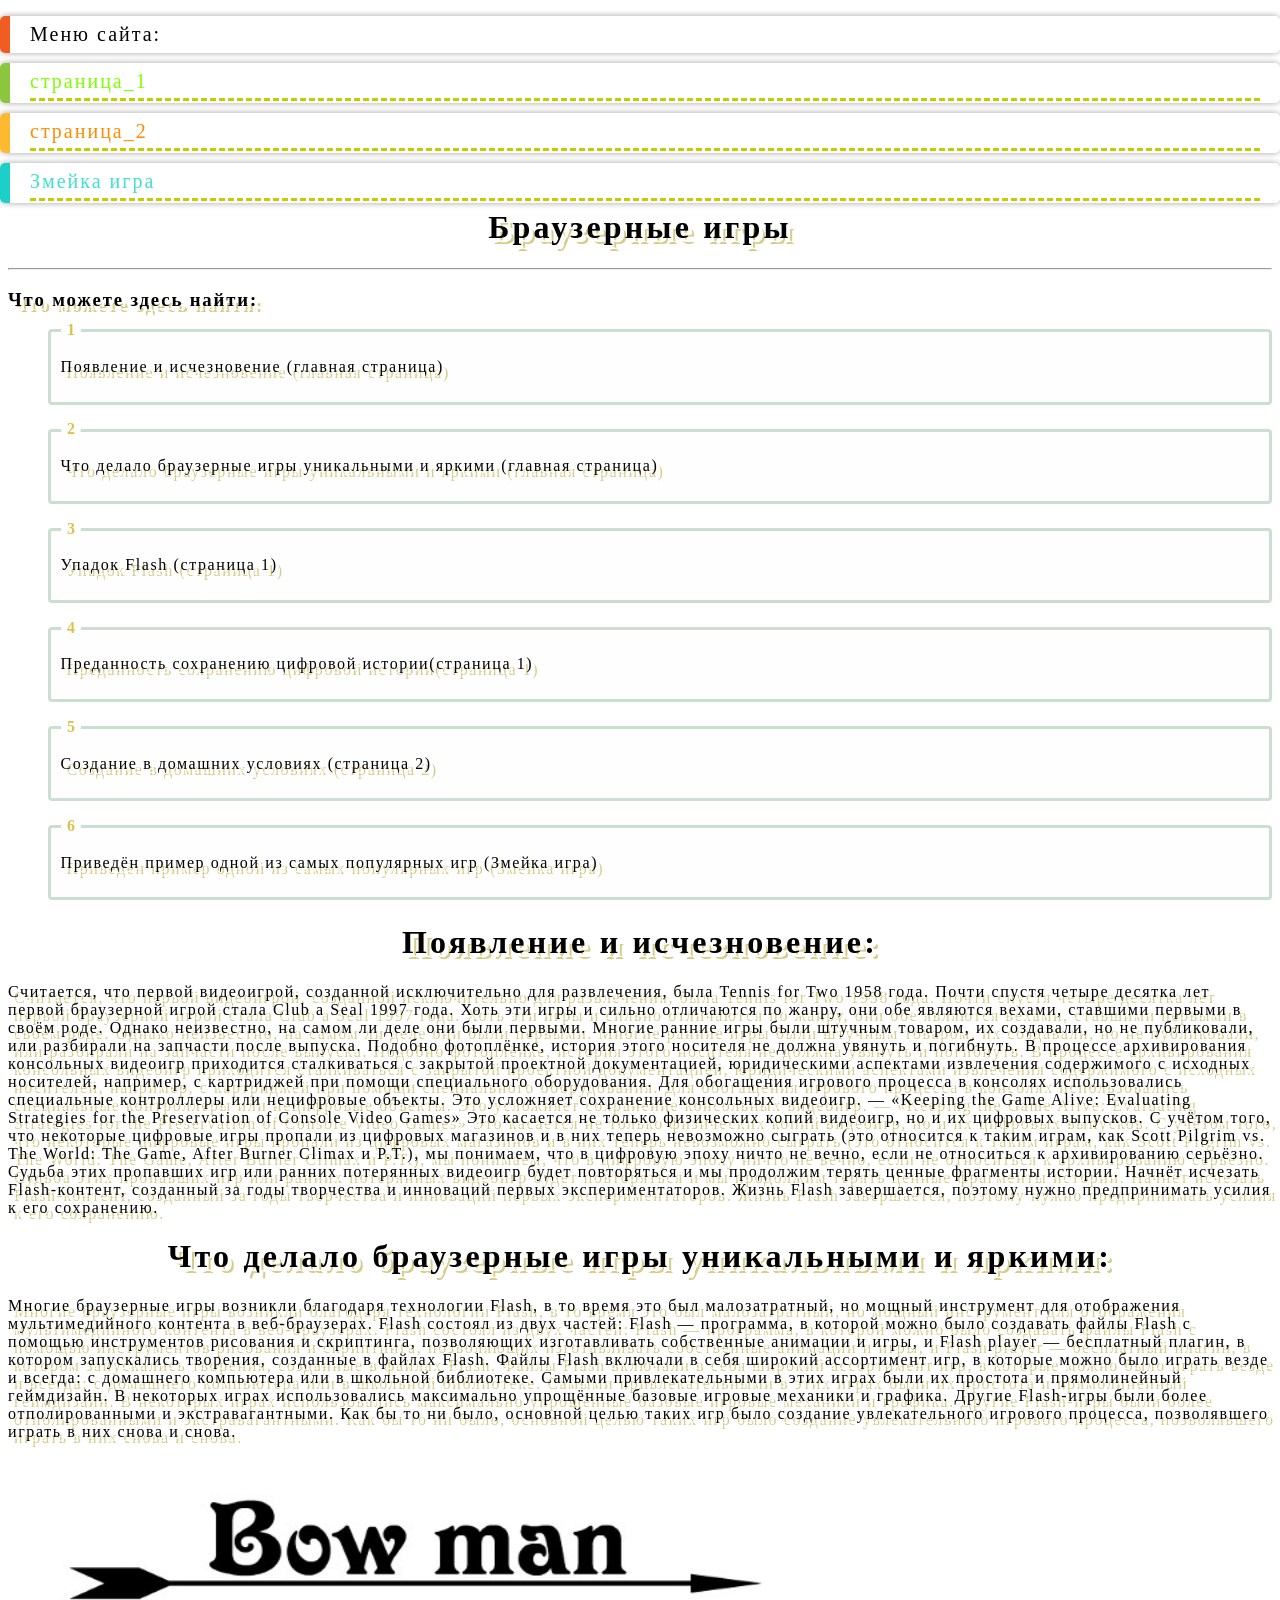
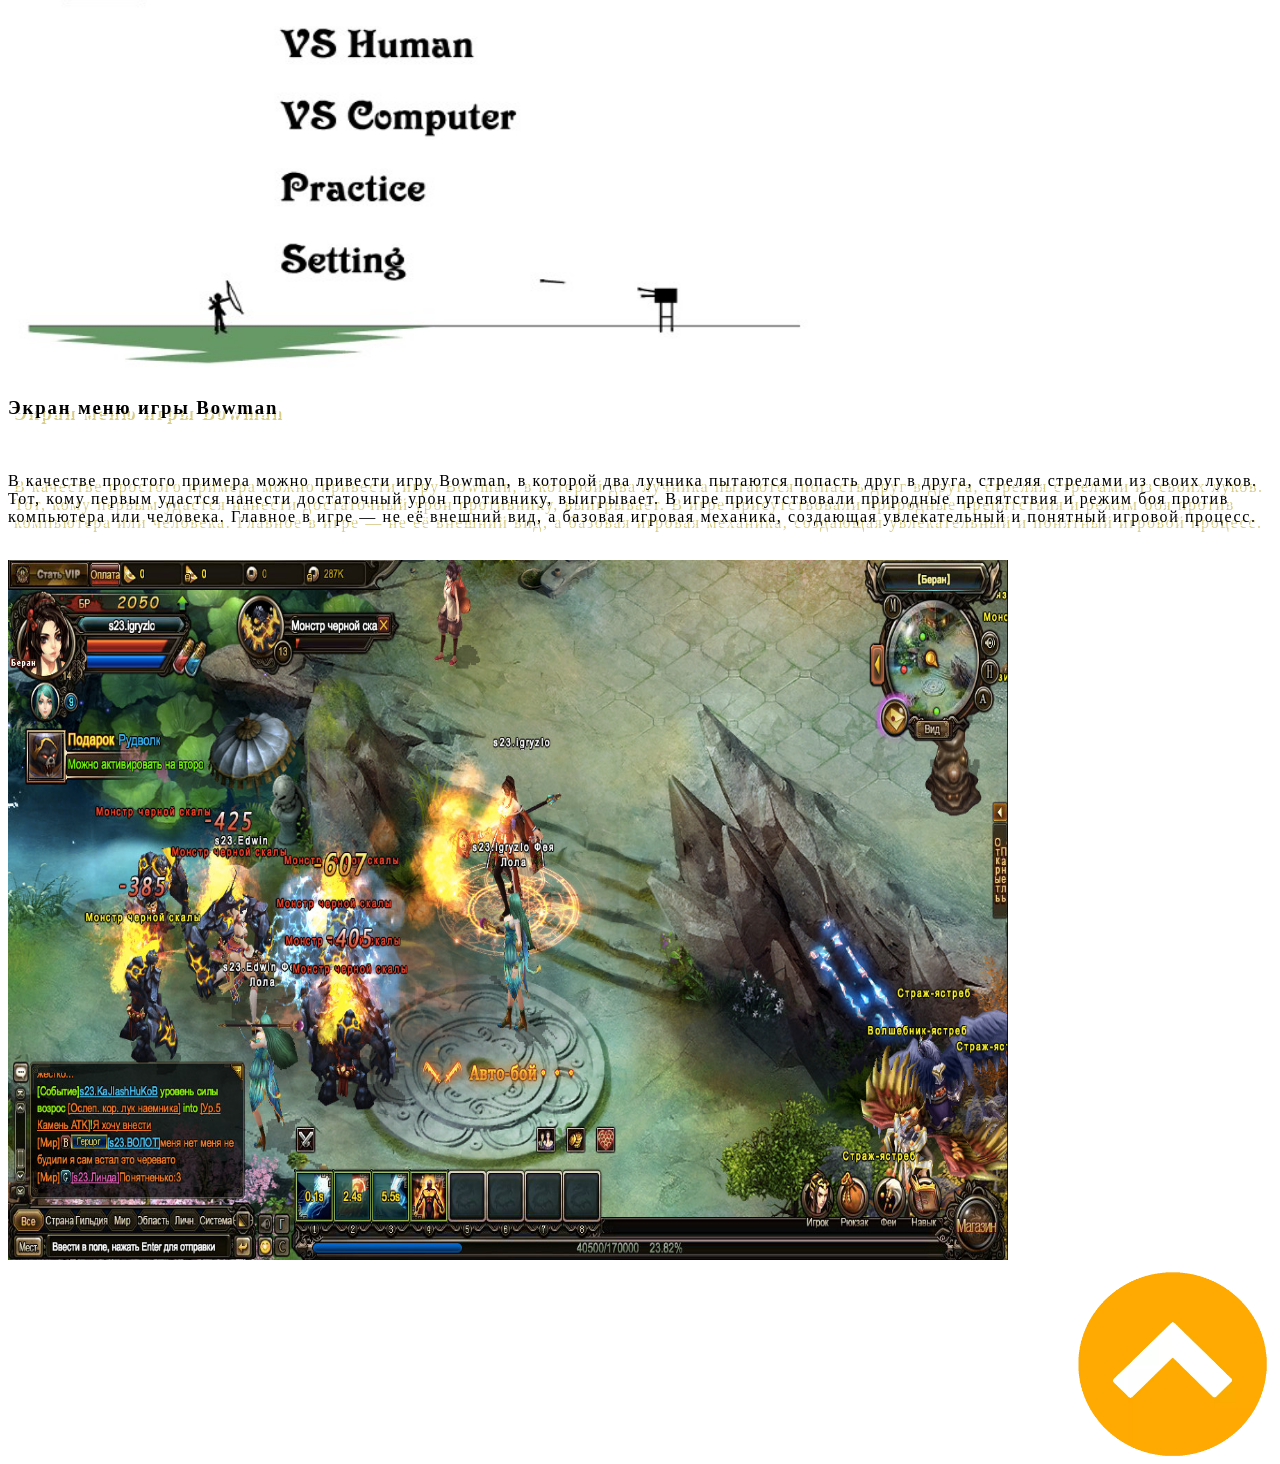
<file: index.html>
<!DOCTYPE html>
<html lang="ru">
<head>
<meta charset="UTF-8">
<link rel="stylesheet" href="st_1.css">
<link rel="icon" type="image/png" href="111.png">
<title>Главная страница</title>
</head>
<body>
<script>
window.onscroll = function() {
  var scrolled = window.pageYOffset || document.documentElement.scrollTop; 
  if(scrolled !== 0){
    
    document.querySelector('.navbar').style.opacity = '0';
  }else{
    
    document.querySelector('.navbar').style.opacity = '1';
  };
};
</script>
<div class="navbar">
<ul class="border">
<li>Меню сайта:</li>
<li><a href="1.html" class="s10">страница_1</a></li>
<li><a href="2.html" class="s11">страница_2</a></li>
<li><a href="snake.html" class="s12">Змейка игра</a></li>
</ul>
</div>
<br>
<br>
<br>
<br>
<br>
<br>
<br>
<br>
<br>
<br>
<center><h1 class="p-4">Браузерные игры</h1></center>
<hr>
<h3 class="p-4">Что можете здесь найти:</h3>
<ol class="bullet">
<li><p class="p-4">Появление и исчезновение (главная страница)</p></li>
<li><p class="p-4">Что делало браузерные игры уникальными и яркими (главная страница)</p></li>
<li><p class="p-4">Упадок Flash (страница 1)</p></li>
<li><p class="p-4">Преданность сохранению цифровой истории(страница 1)</p></li>
<li><p class="p-4">Создание в домашних условиях (страница 2)</p></li>
<li><p class="p-4">Приведён пример одной из самых популярных игр (Змейка игра)</p></li>
</ol>
<center><h1 class="p-4">Появление и исчезновение:</h1></center>
<p class="p-4">Считается, что первой видеоигрой, созданной исключительно для развлечения, была Tennis for Two 1958 года. Почти спустя четыре десятка лет первой браузерной игрой стала Club a Seal 1997 года. Хоть эти игры и сильно отличаются по жанру, они обе являются вехами, ставшими первыми в своём роде. Однако неизвестно, на самом ли деле они были первыми. Многие ранние игры были штучным товаром, их создавали, но не публиковали, или разбирали на запчасти после выпуска. Подобно фотоплёнке, история этого носителя не должна увянуть и погибнуть.

В процессе архивирования консольных видеоигр приходится сталкиваться с закрытой проектной документацией, юридическими аспектами извлечения содержимого с исходных носителей, например, с картриджей при помощи специального оборудования. Для обогащения игрового процесса в консолях использовались специальные контроллеры или нецифровые объекты. Это усложняет сохранение консольных видеоигр.

— «Keeping the Game Alive: Evaluating Strategies for the Preservation of Console Video Games»

Это касается не только физических копий видеоигр, но и их цифровых выпусков. С учётом того, что некоторые цифровые игры пропали из цифровых магазинов и в них теперь невозможно сыграть (это относится к таким играм, как Scott Pilgrim vs. The World: The Game, After Burner Climax и P.T.), мы понимаем, что в цифровую эпоху ничто не вечно, если не относиться к архивированию серьёзно. Судьба этих пропавших игр или ранних потерянных видеоигр будет повторяться и мы продолжим терять ценные фрагменты истории. Начнёт исчезать Flash-контент, созданный за годы творчества и инноваций первых экспериментаторов. Жизнь Flash завершается, поэтому нужно предпринимать усилия к его сохранению.</p>
<center><h1 class="p-4">Что делало браузерные игры уникальными и яркими:</h1></center>

<p class="p-4">Многие браузерные игры возникли благодаря технологии Flash, в то время это был малозатратный, но мощный инструмент для отображения мультимедийного контента в веб-браузерах. Flash состоял из двух частей: Flash — программа, в которой можно было создавать файлы Flash с помощью инструментов рисования и скриптинга, позволяющих изготавливать собственные анимации и игры, и Flash player — бесплатный плагин, в котором запускались творения, созданные в файлах Flash. Файлы Flash включали в себя широкий ассортимент игр, в которые можно было играть везде и всегда: с домашнего компьютера или в школьной библиотеке. Самыми привлекательными в этих играх были их простота и прямолинейный геймдизайн. В некоторых играх использовались максимально упрощённые базовые игровые механики и графика. Другие Flash-игры были более отполированными и экстравагантными. Как бы то ни было, основной целью таких игр было создание увлекательного игрового процесса, позволявшего играть в них снова и снова.</p>
<br>
<img width="800" height="500" src="123.jpg" alt="Здесь должна быть картинка">
<br>
<h3 class="p-4">Экран меню игры Bowman</h3>
<br>
<p class="p-4">В качестве простого примера можно привести игру Bowman, в которой два лучника пытаются попасть друг в друга, стреляя стрелами из своих луков. Тот, кому первым удастся нанести достаточный урон противнику, выигрывает. В игре присутствовали природные препятствия и режим боя против компьютера или человека. Главное в игре — не её внешний вид, а базовая игровая механика, создающая увлекательный и понятный игровой процесс.</p>
<br>
<img width="1000" height="700" src="124.jpg" alt="Здесь должна быть картинка">

<br>
<div class="box">
<a href="javascript:scroll(0,0);"><img align="right" width="200" height="200" src="112.webp" alt="ВВЕРХ!"></a>
</div>
</body>
</html>
</file>
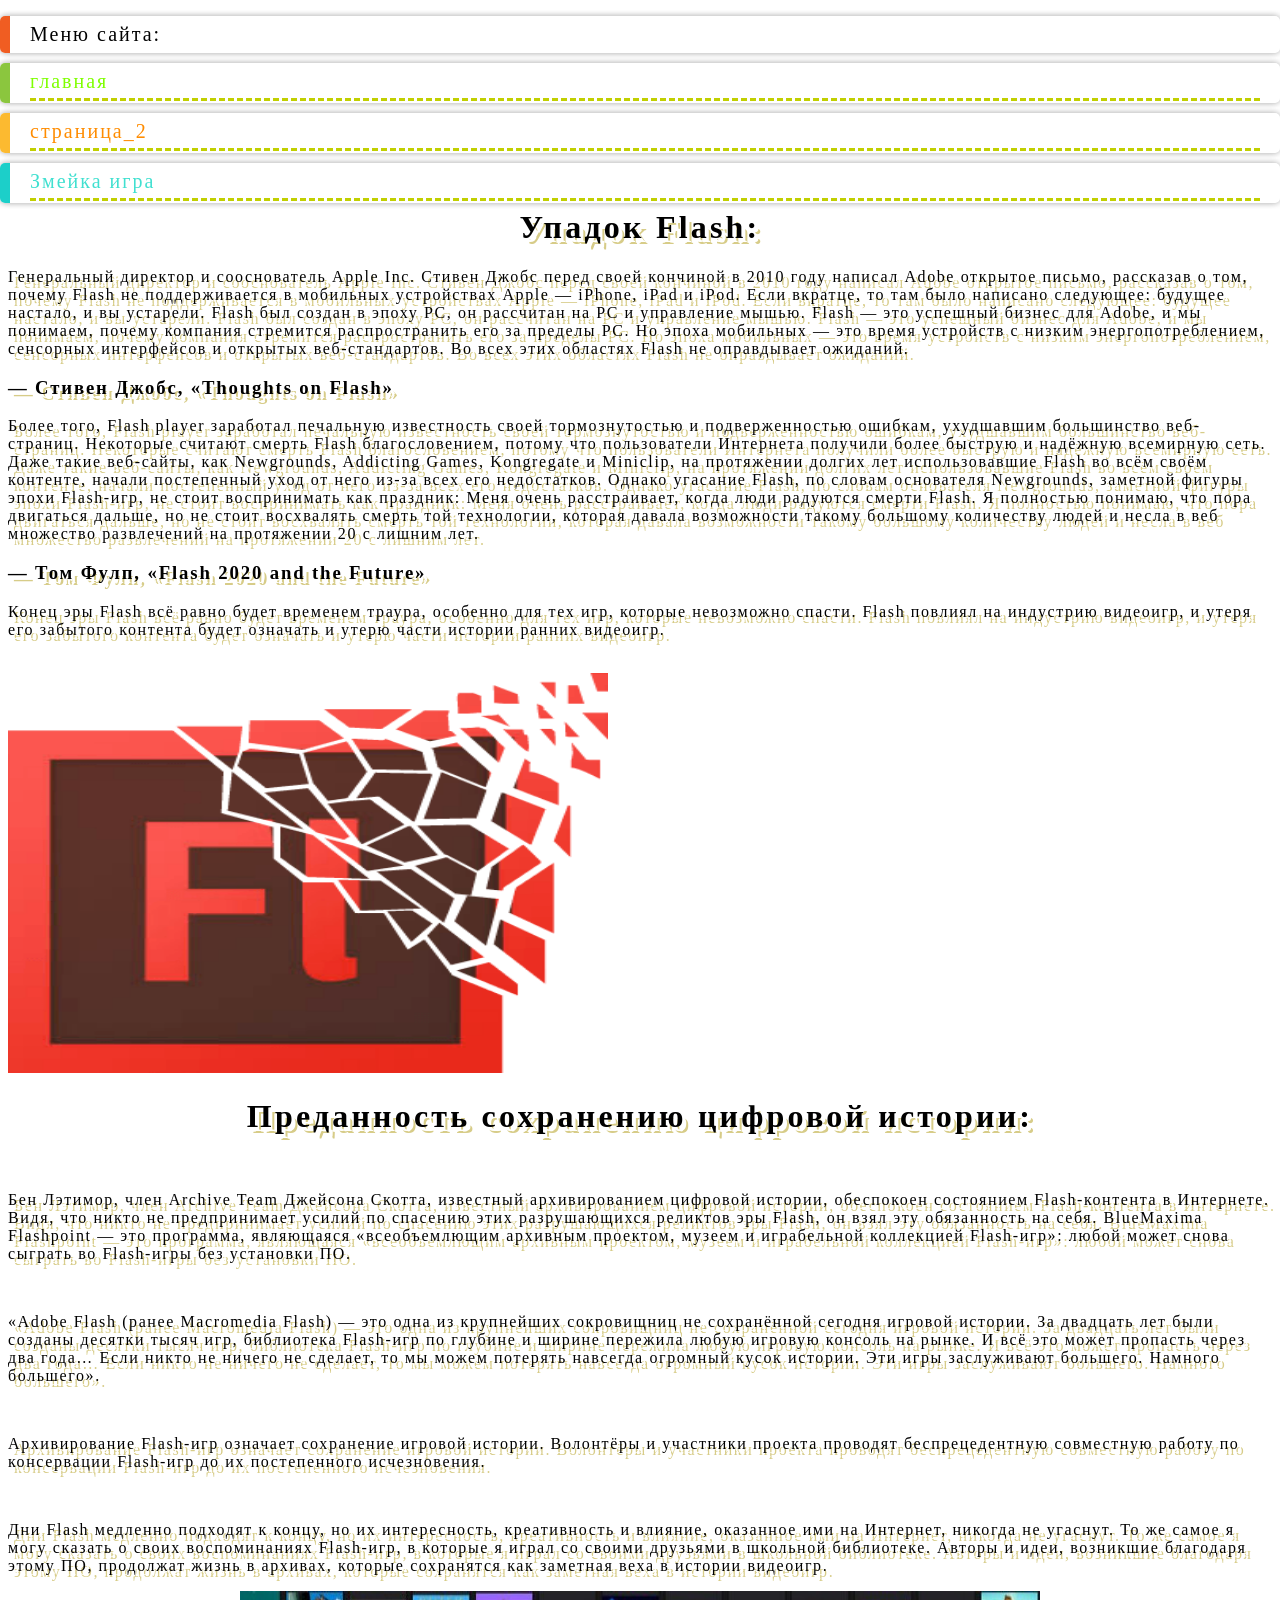
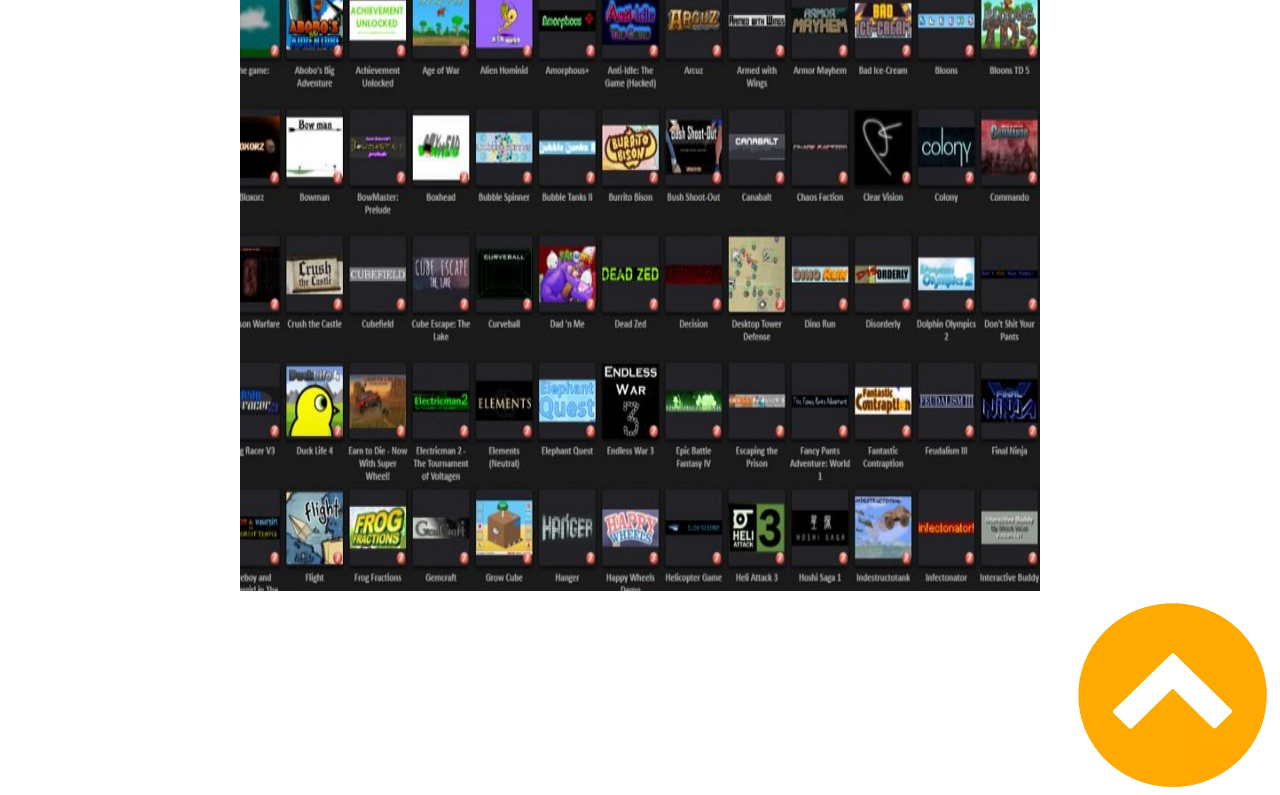
<file: 1.html>
<!DOCTYPE html>
<html lang="ru">
<head>
<meta charset="UTF-8">
<link rel="stylesheet" href="st_2.css">
<link rel="icon" type="image/png" href="111.png">
<title>страница_1</title>
</head>
<body>
<script>
window.onscroll = function() {
  var scrolled = window.pageYOffset || document.documentElement.scrollTop; 
  if(scrolled !== 0){
    
    document.querySelector('.navbar').style.opacity = '0';
  }else{
    
    document.querySelector('.navbar').style.opacity = '1';
  };
};
</script>
<div class="navbar">
<ul class="border">
<li>Меню сайта:</li>
<li><a href="index.html" class="s10">главная</a></li>
<li><a href="2.html" class="s11">страница_2</a></li>
<li><a href="snake.html" class="s12">Змейка игра</a></li>
</ul>
</div>
<br>
<br>
<br>
<br>
<br>
<br>
<br>
<br>
<br>
<br>
<center><h1 class="p-4">Упадок Flash:</h1></center>
<p class="p-4">Генеральный директор и сооснователь Apple Inc. Стивен Джобс перед своей кончиной в 2010 году написал Adobe открытое письмо, рассказав о том, почему Flash не поддерживается в мобильных устройствах Apple — iPhone, iPad и iPod. Если вкратце, то там было написано следующее: будущее настало, и вы устарели.

Flash был создан в эпоху PC, он рассчитан на PC и управление мышью. Flash — это успешный бизнес для Adobe, и мы понимаем, почему компания стремится распространить его за пределы PC. Но эпоха мобильных — это время устройств с низким энергопотреблением, сенсорных интерфейсов и открытых веб-стандартов. Во всех этих областях Flash не оправдывает ожиданий.
</p>
<h3 class="p-4">— Стивен Джобс, «Thoughts on Flash»</h3>
<p class="p-4">
Более того, Flash player заработал печальную известность своей тормознутостью и подверженностью ошибкам, ухудшавшим большинство веб-страниц. Некоторые считают смерть Flash благословением, потому что пользователи Интернета получили более быструю и надёжную всемирную сеть. Даже такие веб-сайты, как Newgrounds, Addicting Games, Kongregate и Miniclip, на протяжении долгих лет использовавшие Flash во всём своём контенте, начали постепенный уход от него из-за всех его недостатков. Однако угасание Flash, по словам основателя Newgrounds, заметной фигуры эпохи Flash-игр, не стоит воспринимать как праздник:

Меня очень расстраивает, когда люди радуются смерти Flash. Я полностью понимаю, что пора двигаться дальше, но не стоит восхвалять смерть той технологии, которая давала возможности такому большому количеству людей и несла в веб множество развлечений на протяжении 20 с лишним лет.
</p>
<h3 class="p-4">— Том Фулп, «Flash 2020 and the Future»</h3>
<p class="p-4">
Конец эры Flash всё равно будет временем траура, особенно для тех игр, которые невозможно спасти. Flash повлиял на индустрию видеоигр, и утеря его забытого контента будет означать и утерю части истории ранних видеоигр.</p>
<br>
<img width="600" height="400" src="1234.png" alt="Здесь должна быть картинка">
<br>
<center><h1 class="p-4">Преданность сохранению цифровой истории:</h1></center>
<br>
<p class="p-4">
Бен Лэтимор, член Archive Team Джейсона Скотта, известный архивированием цифровой истории, обеспокоен состоянием Flash-контента в Интернете. Видя, что никто не предпринимает усилий по спасению этих разрушающихся реликтов эры Flash, он взял эту обязанность на себя. BlueMaxima Flashpoint — это программа, являющаяся «всеобъемлющим архивным проектом, музеем и играбельной коллекцией Flash-игр»: любой может снова сыграть во Flash-игры без установки ПО.
</p>
<br>
<p class="p-4">
«Adobe Flash (ранее Macromedia Flash) — это одна из крупнейших сокровищниц не сохранённой сегодня игровой истории. За двадцать лет были созданы десятки тысяч игр, библиотека Flash-игр по глубине и ширине пережила любую игровую консоль на рынке. И всё это может пропасть через два года… Если никто не ничего не сделает, то мы можем потерять навсегда огромный кусок истории. Эти игры заслуживают большего. Намного большего».
</p>
<br>
<p class="p-4">
Архивирование Flash-игр означает сохранение игровой истории. Волонтёры и участники проекта проводят беспрецедентную совместную работу по консервации Flash-игр до их постепенного исчезновения.
</p>
<br>
<p class="p-4">
Дни Flash медленно подходят к концу, но их интересность, креативность и влияние, оказанное ими на Интернет, никогда не угаснут. То же самое я могу сказать о своих воспоминаниях Flash-игр, в которые я играл со своими друзьями в школьной библиотеке. Авторы и идеи, возникшие благодаря этому ПО, продолжат жизнь в архивах, которые сохранятся как заметная веха в истории видеоигр.
</p>
<center><img width="800" height="600" src="12345.jpg" alt="Здесь должна быть картинка"></center>
<div class="box">
<a href="javascript:scroll(0,0);"><img align="right" width="200" height="200" src="112.webp" alt="ВВЕРХ!"></a>
</div>
</body>
</html>
</file>
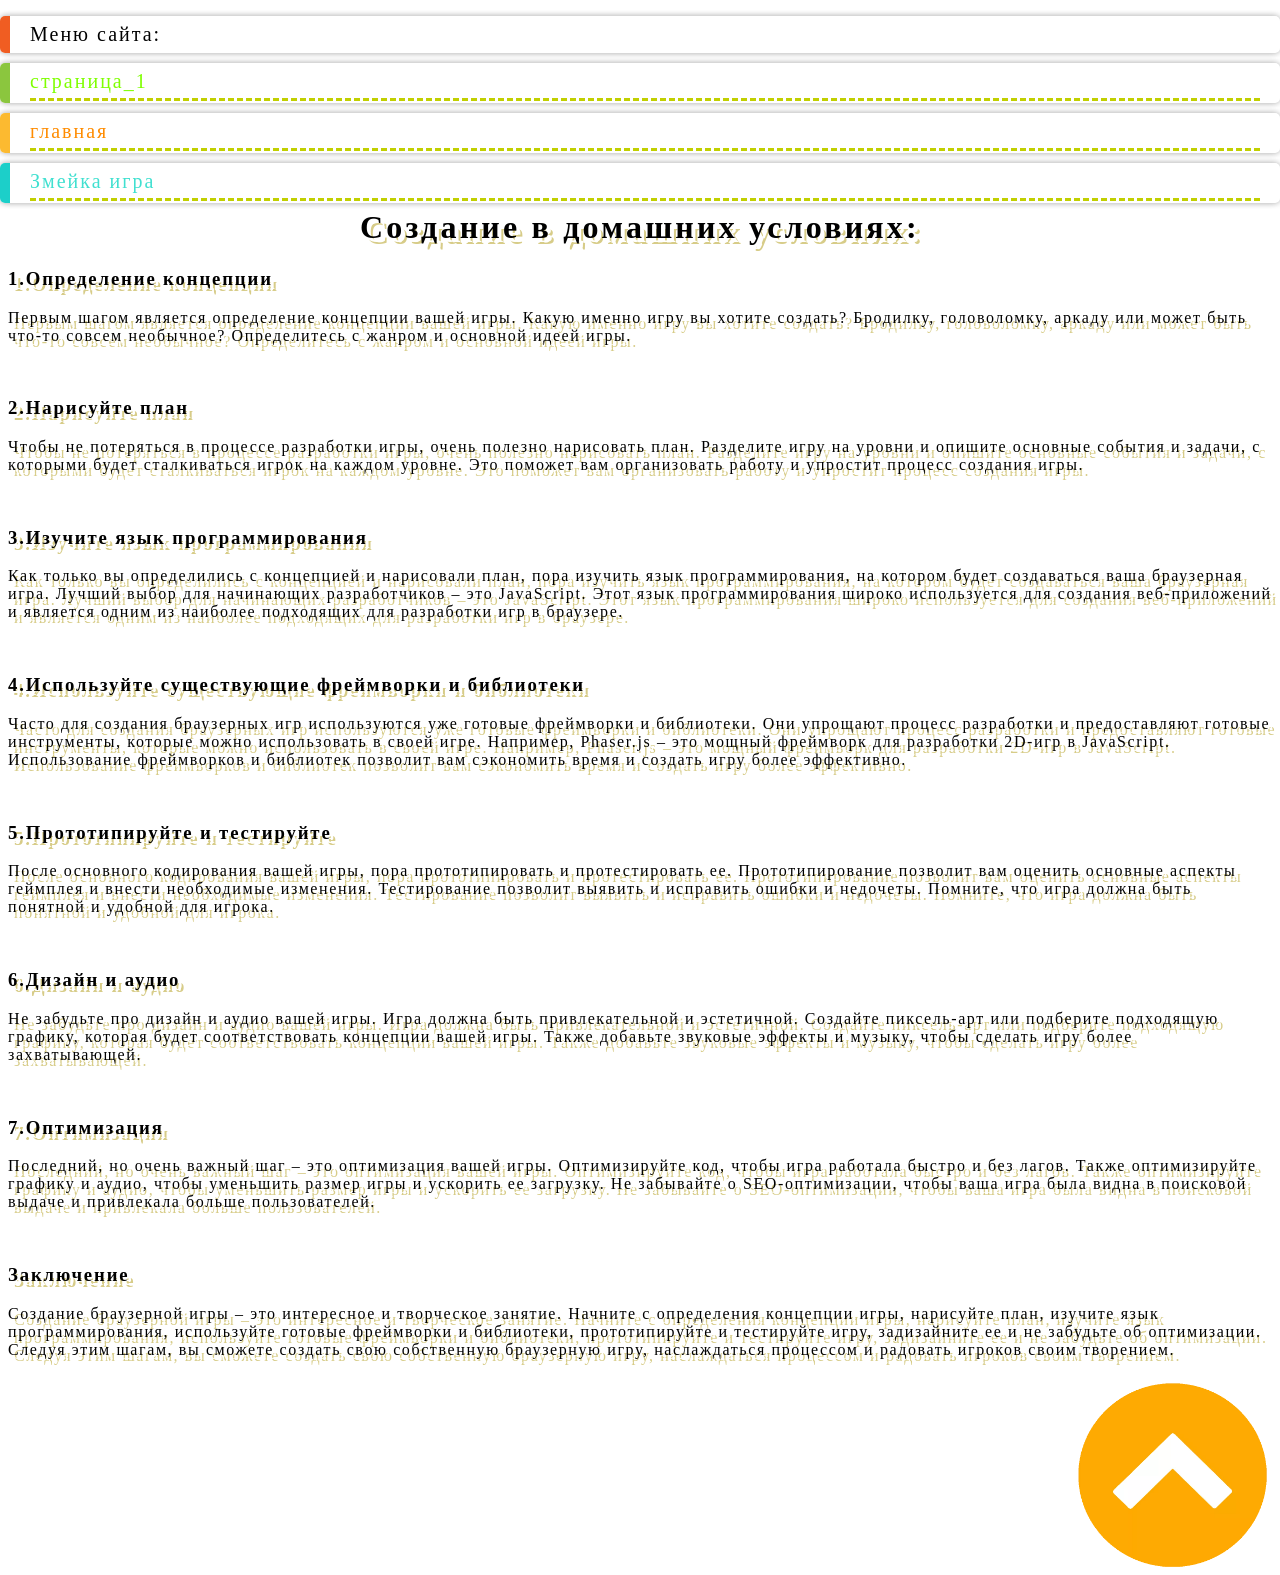
<file: 2.html>
<!DOCTYPE html>
<html lang="ru">
<head>
<meta charset="UTF-8">
<link rel="stylesheet" href="st_3.css">
<link rel="icon" type="image/png" href="111.png">
<title>страница_2</title>
</head>
<body>
<script>
window.onscroll = function() {
  var scrolled = window.pageYOffset || document.documentElement.scrollTop; 
  if(scrolled !== 0){
    
    document.querySelector('.navbar').style.opacity = '0';
  }else{
    
    document.querySelector('.navbar').style.opacity = '1';
  };
};
</script>
<div class="navbar">
<ul class="border">
<li>Меню сайта:</li>
<li><a href="1.html" class="s10">страница_1</a></li>
<li><a href="index.html" class="s11">главная</a></li>
<li><a href="snake.html" class="s12">Змейка игра</a></li>
</ul>
</div>
<br>
<br>
<br>
<br>
<br>
<br>
<br>
<br>
<br>
<br>
<center><h1 class="p-4">Создание в домашних условиях:</h1></center>
<h3 class="p-4">1.Определение концепции</h3>
<p class="p-4">Первым шагом является определение концепции вашей игры. Какую именно игру вы хотите создать? Бродилку, головоломку, аркаду или может быть что-то совсем необычное? Определитесь с жанром и основной идеей игры.</p>
<br>
<h3 class="p-4">2.Нарисуйте план</h3>
<p class="p-4">Чтобы не потеряться в процессе разработки игры, очень полезно нарисовать план. Разделите игру на уровни и опишите основные события и задачи, с которыми будет сталкиваться игрок на каждом уровне. Это поможет вам организовать работу и упростит процесс создания игры.</p>
<br>
<h3 class="p-4">3.Изучите язык программирования</h3>
<p class="p-4">Как только вы определились с концепцией и нарисовали план, пора изучить язык программирования, на котором будет создаваться ваша браузерная игра. Лучший выбор для начинающих разработчиков – это JavaScript. Этот язык программирования широко используется для создания веб-приложений и является одним из наиболее подходящих для разработки игр в браузере.</p>
<br>
<h3 class="p-4">4.Используйте существующие фреймворки и библиотеки</h3>
<p class="p-4">Часто для создания браузерных игр используются уже готовые фреймворки и библиотеки. Они упрощают процесс разработки и предоставляют готовые инструменты, которые можно использовать в своей игре. Например, Phaser.js – это мощный фреймворк для разработки 2D-игр в JavaScript. Использование фреймворков и библиотек позволит вам сэкономить время и создать игру более эффективно.</p>
<br>
<h3 class="p-4">5.Прототипируйте и тестируйте</h3>
<p class="p-4">После основного кодирования вашей игры, пора прототипировать и протестировать ее. Прототипирование позволит вам оценить основные аспекты геймплея и внести необходимые изменения. Тестирование позволит выявить и исправить ошибки и недочеты. Помните, что игра должна быть понятной и удобной для игрока.</p>
<br>
<h3 class="p-4">6.Дизайн и аудио</h3>
<p class="p-4">Не забудьте про дизайн и аудио вашей игры. Игра должна быть привлекательной и эстетичной. Создайте пиксель-арт или подберите подходящую графику, которая будет соответствовать концепции вашей игры. Также добавьте звуковые эффекты и музыку, чтобы сделать игру более захватывающей.</p>
<br>
<h3 class="p-4">7.Оптимизация</h3>
<p class="p-4">Последний, но очень важный шаг – это оптимизация вашей игры. Оптимизируйте код, чтобы игра работала быстро и без лагов. Также оптимизируйте графику и аудио, чтобы уменьшить размер игры и ускорить ее загрузку. Не забывайте о SEO-оптимизации, чтобы ваша игра была видна в поисковой выдаче и привлекала больше пользователей.</p>
<br>
<h3 class="p-4">Заключение</h3>
<p class="p-4">Создание браузерной игры – это интересное и творческое занятие. Начните с определения концепции игры, нарисуйте план, изучите язык программирования, используйте готовые фреймворки и библиотеки, прототипируйте и тестируйте игру, задизайните ее и не забудьте об оптимизации. Следуя этим шагам, вы сможете создать свою собственную браузерную игру, наслаждаться процессом и радовать игроков своим творением.</p>



<div class="box">
<a href="javascript:scroll(0,0);"><img align="right" width="200" height="200" src="112.webp" alt="ВВЕРХ!"></a>
</div>
</body>
</html>
</file>
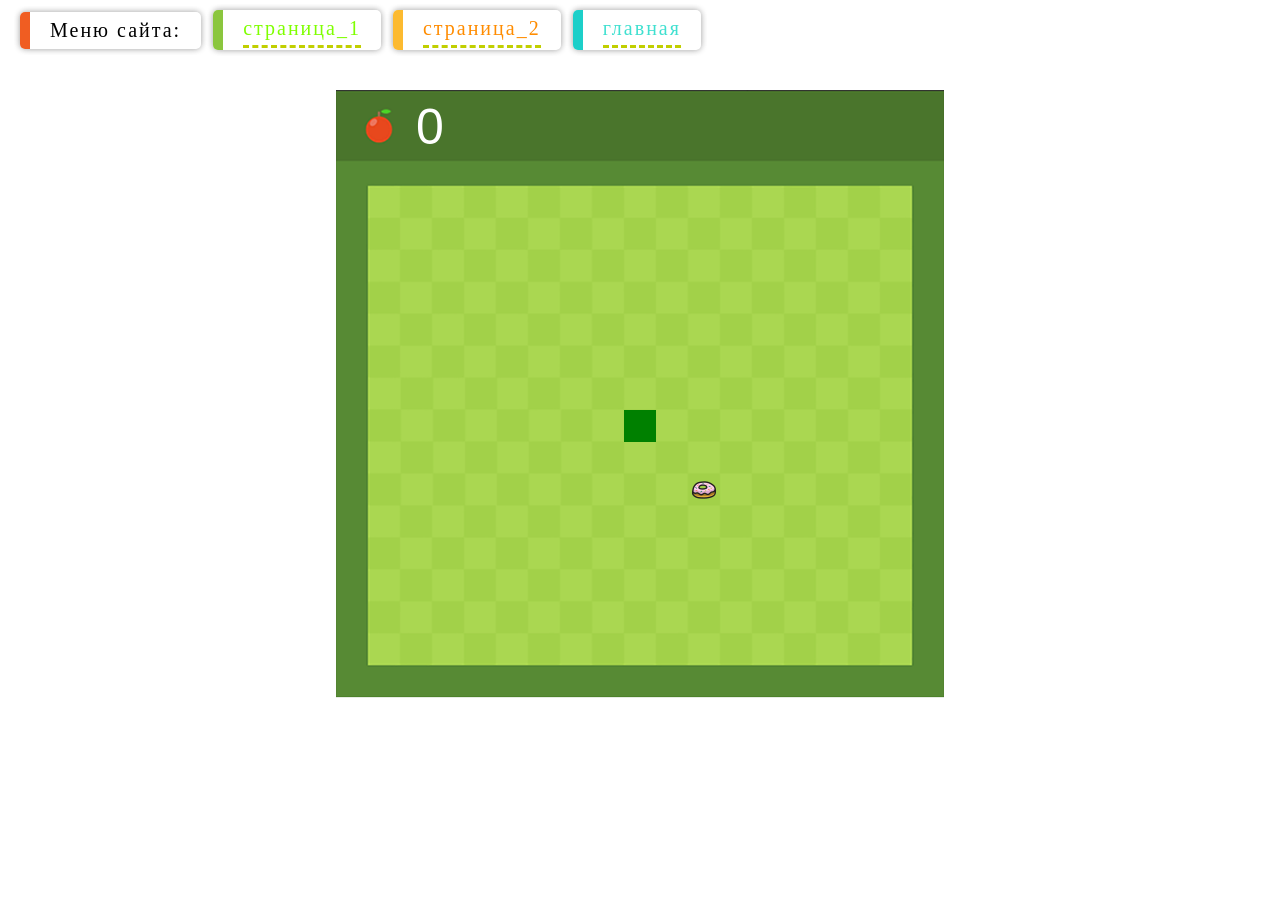
<file: snake.html>
<!DOCTYPE HTML>
<html lang="ru">
<head>
<meta charset="UTF-8">
<meta name="viewport" content="width=device-width, initial-scale=1.0">
<meta http-equiv="X-UA-Compatible" content="IE=edge">
<link rel="stylesheet" href="stylesheet.css">
<link rel="icon" type="image/png" href="111.png">
<title>Змейка</title>
</head>
<body>
<script>
window.onscroll = function() {
  var scrolled = window.pageYOffset || document.documentElement.scrollTop; 
  if(scrolled !== 0){
    
    document.querySelector('.navbar').style.opacity = '0.5';
  }else{
    
    document.querySelector('.navbar').style.opacity = '1';
  };
};
</script>
<div class="navbar">
<ul class="border">
<li>Меню сайта:</li>
<li><a href="1.html" class="s10">страница_1</a></li>
<li><a href="2.html" class="s11">страница_2</a></li>
<li><a href="index.html" class="s12">главная</a></li>
</ul>
</div>
<main class="game-wrapper">
    <canvas id="Змейка" width="608" height="608"></canvas>
</main>

<script src="snake.js"></script>
</body>
</html>
</file>
<file: st_1.css>
.border {
list-style: none;
padding: 0;
}
.border li {
font-family: "Trebuchet MS", "Lucida Sans";
padding: 7px 20px;
margin-bottom: 10px;
border-radius: 5px;
border-left: 10px solid #f05d22; 
box-shadow: 2px -2px 5px 0 rgba(0,0,0,.1),
     -2px -2px 5px 0 rgba(0,0,0,.1),
    2px 2px 5px 0 rgba(0,0,0,.1),
    -2px 2px 5px 0 rgba(0,0,0,.1);
font-size: 20px;
letter-spacing: 2px;
transition: 0.3s all linear;
}
.border li:nth-child(2){border-color: #8bc63e;}
.border li:nth-child(3){border-color: #fcba30;}
.border li:nth-child(4){border-color: #1ccfc9;}
.border li:nth-child(5){border-color: #493224;}
.border li:hover {border-left: 10px solid transparent;}
.border li:nth-child(1):hover {border-right: 10px solid #f05d22;}
.border li:nth-child(2):hover {border-right: 10px solid #8bc63e;}
.border li:nth-child(3):hover {border-right: 10px solid #fcba30;}
.border li:nth-child(4):hover {border-right: 10px solid #1ccfc9;}
.border li:nth-child(5):hover {border-right: 10px solid #493224;}

body {height: 1500px}

.navbar {
  position: fixed;
  top: 0;
  left: 0;
  width: 100%;
  height: 50px;
}

.s10 {
   color: #7FFF00;
   position: relative;
   text-decoration: none;
}
.s10:after {
   content: "";
   display: block;
   position: relative;
   width: 100%;
   margin: auto;
   border-bottom: 3px dashed #C1CF00;
   bottom: -5px;
   transition: .5s ease-in-out;
}
.s10:hover:after {
   width: 0;
}

.s11 {
   color: #FF8C00;
   position: relative;
   text-decoration: none;
}
.s11:after {
   content: "";
   display: block;
   position: relative;
   width: 100%;
   margin: auto;
   border-bottom: 3px dashed #C1CF00;
   bottom: -5px;
   transition: .5s ease-in-out;
}
.s11:hover:after {
   width: 0;
}

.s12 {
   color: #40E0D0;
   position: relative;
   text-decoration: none;
}
.s12:after {
   content: "";
   display: block;
   position: relative;
   width: 100%;
   margin: auto;
   border-bottom: 3px dashed #C1CF00;
   bottom: -5px;
   transition: .5s ease-in-out;
}
.s12:hover:after {
   width: 0;
}

.box {
    position:relative;
}
hr{
color: #00ff00
}
.bullet {
margin-left: 0;
list-style: none;
counter-reset: li;
}
.bullet li {
position: relative;
margin-bottom: 1.5em;
border: 3px solid #CADFCF;
padding: 0.6em;
border-radius: 4px;
background: #FEFEFE;
color: #231F20;
font-family: "Trebuchet MS", "Lucida Sans";
}
.bullet li:before {
position: absolute;
top: -0.7em;
padding-left: 0.4em;
padding-right: 0.4em;
font-size: 16px;
font-weight: bold;
color: #DCC24B;
background: #FEFEFE;
border-radius: 50%;
counter-increment: li;
content: counter(li);
}
.p-4 {
  color: black;
  letter-spacing: .1em;
  text-shadow: 4px 4px white, 6px 6px #D7CC88;
}
</file>
<file: st_2.css>
.border {
list-style: none;
padding: 0;
}
.border li {
font-family: "Trebuchet MS", "Lucida Sans";
padding: 7px 20px;
margin-bottom: 10px;
border-radius: 5px;
border-left: 10px solid #f05d22; 
box-shadow: 2px -2px 5px 0 rgba(0,0,0,.1),
     -2px -2px 5px 0 rgba(0,0,0,.1),
    2px 2px 5px 0 rgba(0,0,0,.1),
    -2px 2px 5px 0 rgba(0,0,0,.1);
font-size: 20px;
letter-spacing: 2px;
transition: 0.3s all linear;
}
.border li:nth-child(2){border-color: #8bc63e;}
.border li:nth-child(3){border-color: #fcba30;}
.border li:nth-child(4){border-color: #1ccfc9;}
.border li:nth-child(5){border-color: #493224;}
.border li:hover {border-left: 10px solid transparent;}
.border li:nth-child(1):hover {border-right: 10px solid #f05d22;}
.border li:nth-child(2):hover {border-right: 10px solid #8bc63e;}
.border li:nth-child(3):hover {border-right: 10px solid #fcba30;}
.border li:nth-child(4):hover {border-right: 10px solid #1ccfc9;}
.border li:nth-child(5):hover {border-right: 10px solid #493224;}

body {height: 1000px}

.navbar {
  position: fixed;
  top: 0;
  left: 0;
  width: 100%;
  height: 50px;
}

.s10 {
   color: #7FFF00;
   position: relative;
   text-decoration: none;
}
.s10:after {
   content: "";
   display: block;
   position: relative;
   width: 100%;
   margin: auto;
   border-bottom: 3px dashed #C1CF00;
   bottom: -5px;
   transition: .5s ease-in-out;
}
.s10:hover:after {
   width: 0;
}

.s11 {
   color: #FF8C00;
   position: relative;
   text-decoration: none;
}
.s11:after {
   content: "";
   display: block;
   position: relative;
   width: 100%;
   margin: auto;
   border-bottom: 3px dashed #C1CF00;
   bottom: -5px;
   transition: .5s ease-in-out;
}
.s11:hover:after {
   width: 0;
}

.s12 {
   color: #40E0D0;
   position: relative;
   text-decoration: none;
}
.s12:after {
   content: "";
   display: block;
   position: relative;
   width: 100%;
   margin: auto;
   border-bottom: 3px dashed #C1CF00;
   bottom: -5px;
   transition: .5s ease-in-out;
}
.s12:hover:after {
   width: 0;
}

.box {
    position:relative;
}

.p-4 {
  color: black;
  letter-spacing: .1em;
  text-shadow: 4px 4px white, 6px 6px #D7CC88;
}
</file>
<file: st_3.css>
.border {
list-style: none;
padding: 0;
}
.border li {
font-family: "Trebuchet MS", "Lucida Sans";
padding: 7px 20px;
margin-bottom: 10px;
border-radius: 5px;
border-left: 10px solid #f05d22; 
box-shadow: 2px -2px 5px 0 rgba(0,0,0,.1),
     -2px -2px 5px 0 rgba(0,0,0,.1),
    2px 2px 5px 0 rgba(0,0,0,.1),
    -2px 2px 5px 0 rgba(0,0,0,.1);
font-size: 20px;
letter-spacing: 2px;
transition: 0.3s all linear;
}
.border li:nth-child(2){border-color: #8bc63e;}
.border li:nth-child(3){border-color: #fcba30;}
.border li:nth-child(4){border-color: #1ccfc9;}
.border li:nth-child(5){border-color: #493224;}
.border li:hover {border-left: 10px solid transparent;}
.border li:nth-child(1):hover {border-right: 10px solid #f05d22;}
.border li:nth-child(2):hover {border-right: 10px solid #8bc63e;}
.border li:nth-child(3):hover {border-right: 10px solid #fcba30;}
.border li:nth-child(4):hover {border-right: 10px solid #1ccfc9;}
.border li:nth-child(5):hover {border-right: 10px solid #493224;}

body {height: 1500px}

.navbar {
  position: fixed;
  top: 0;
  left: 0;
  width: 100%;
  height: 50px;
}

.s10 {
   color: #7FFF00;
   position: relative;
   text-decoration: none;
}
.s10:after {
   content: "";
   display: block;
   position: relative;
   width: 100%;
   margin: auto;
   border-bottom: 3px dashed #C1CF00;
   bottom: -5px;
   transition: .5s ease-in-out;
}
.s10:hover:after {
   width: 0;
}

.s11 {
   color: #FF8C00;
   position: relative;
   text-decoration: none;
}
.s11:after {
   content: "";
   display: block;
   position: relative;
   width: 100%;
   margin: auto;
   border-bottom: 3px dashed #C1CF00;
   bottom: -5px;
   transition: .5s ease-in-out;
}
.s11:hover:after {
   width: 0;
}

.s12 {
   color: #40E0D0;
   position: relative;
   text-decoration: none;
}
.s12:after {
   content: "";
   display: block;
   position: relative;
   width: 100%;
   margin: auto;
   border-bottom: 3px dashed #C1CF00;
   bottom: -5px;
   transition: .5s ease-in-out;
}
.s12:hover:after {
   width: 0;
}

.box {
    position:relative;
}

.p-4 {
  color: black;
  letter-spacing: .1em;
  text-shadow: 4px 4px white, 6px 6px #D7CC88;
}
</file>
<file: stylesheet.css>
body {
    margin: 0;
}

.game-wrapper {
    display: flex;
    justify-content: center;
    padding: 30px 20px;
}

canvas {
    display: block;
    max-width: 100%;
    height: auto;
}


.border {
    list-style: none;
    margin: 0;
    padding: 10px 20px;

    display: flex;
    align-items: center;
    gap: 12px;
    flex-wrap: wrap;
}
.border li {
font-family: "Trebuchet MS", "Lucida Sans";
padding: 7px 20px;
margin-bottom: 0;
border-radius: 5px;
border-left: 10px solid #f05d22; 
box-shadow: 2px -2px 5px 0 rgba(0,0,0,.1),
     -2px -2px 5px 0 rgba(0,0,0,.1),
    2px 2px 5px 0 rgba(0,0,0,.1),
    -2px 2px 5px 0 rgba(0,0,0,.1);
font-size: 20px;
letter-spacing: 2px;
transition: 0.3s all linear;
}
.border li:nth-child(2){border-color: #8bc63e;}
.border li:nth-child(3){border-color: #fcba30;}
.border li:nth-child(4){border-color: #1ccfc9;}
.border li:nth-child(5){border-color: #493224;}
.border li:hover {border-left: 10px solid transparent;}
.border li:nth-child(1):hover {border-right: 10px solid #f05d22;}
.border li:nth-child(2):hover {border-right: 10px solid #8bc63e;}
.border li:nth-child(3):hover {border-right: 10px solid #fcba30;}
.border li:nth-child(4):hover {border-right: 10px solid #1ccfc9;}
.border li:nth-child(5):hover {border-right: 10px solid #493224;}



.navbar {
    position: sticky;
    top: 0;
    width: 100%;
    z-index: 1000;
    background: white;
}
.s10 {
   color: #7FFF00;
   position: relative;
   text-decoration: none;
}
.s10:after {
   content: "";
   display: block;
   position: relative;
   width: 100%;
   margin: auto;
   border-bottom: 3px dashed #C1CF00;
   bottom: -5px;
   transition: .5s ease-in-out;
}
.s10:hover:after {
   width: 0;
}

.s11 {
   color: #FF8C00;
   position: relative;
   text-decoration: none;
}
.s11:after {
   content: "";
   display: block;
   position: relative;
   width: 100%;
   margin: auto;
   border-bottom: 3px dashed #C1CF00;
   bottom: -5px;
   transition: .5s ease-in-out;
}
.s11:hover:after {
   width: 0;
}

.s12 {
   color: #40E0D0;
   position: relative;
   text-decoration: none;
}
.s12:after {
   content: "";
   display: block;
   position: relative;
   width: 100%;
   margin: auto;
   border-bottom: 3px dashed #C1CF00;
   bottom: -5px;
   transition: .5s ease-in-out;
}
.s12:hover:after {
   width: 0;
}
</file>
